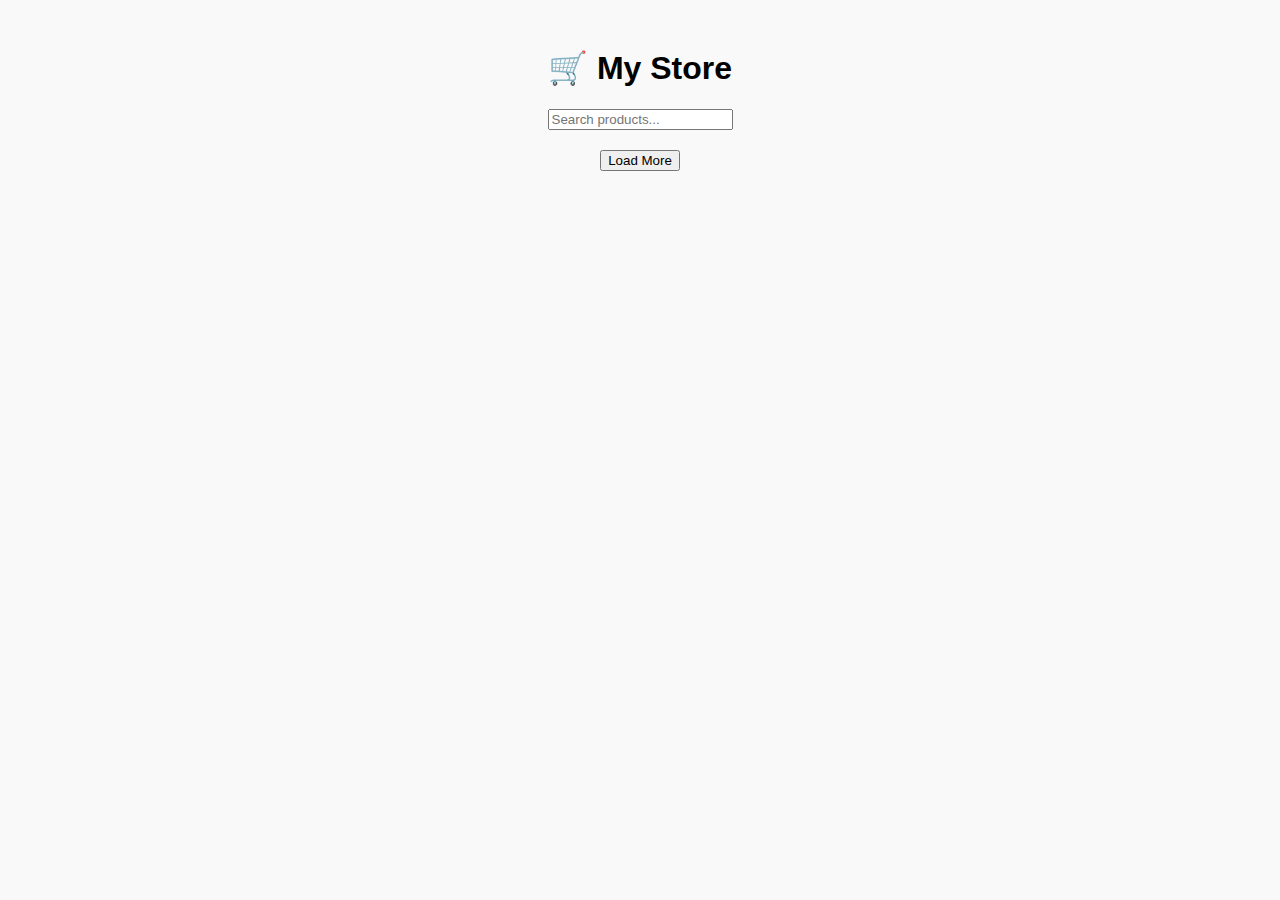
<file: index.html>
<!DOCTYPE html>
<html lang="en">
<head>
  <meta charset="UTF-8" />
  <meta name="viewport" content="width=device-width, initial-scale=1.0"/>
  <title>FakeStore Shop</title>
  <link rel="stylesheet" href="style.css" />
</head>
<body>
  <h1>🛒 My Store</h1>
  <input type="text" id="searchInput" placeholder="Search products..." />
  <div id="productContainer"></div>
  <button id="loadMoreBtn">Load More</button>

  <script src="script.js"></script>
</body>
</html>
</file>
<file: style.css>
body {
  font-family: Arial, sans-serif;
  padding: 20px;
  text-align: center;
  background: #f9f9f9;
}

#productContainer {
  display: flex;
  flex-wrap: wrap;
  justify-content: center;
  gap: 15px;
  margin-top: 20px;
}

.card {
  background: white;
  border-radius: 8px;
  box-shadow: 0 2px 6px rgba(0,0,0,0.1);
  width: 200px;
  padding: 10px;
  cursor: pointer;
  transition: transform 0.2s;
}

.card:hover {
  transform: scale(1.05);
}

.card img {
  width: 100%;
  height: 180px;
  object-fit: contain;
}

.card h3 {
  font-size: 16px;
  margin: 10px 0 5px;
}

.card p {
  color: #333;
  font-weight: bold;
}
</file>
